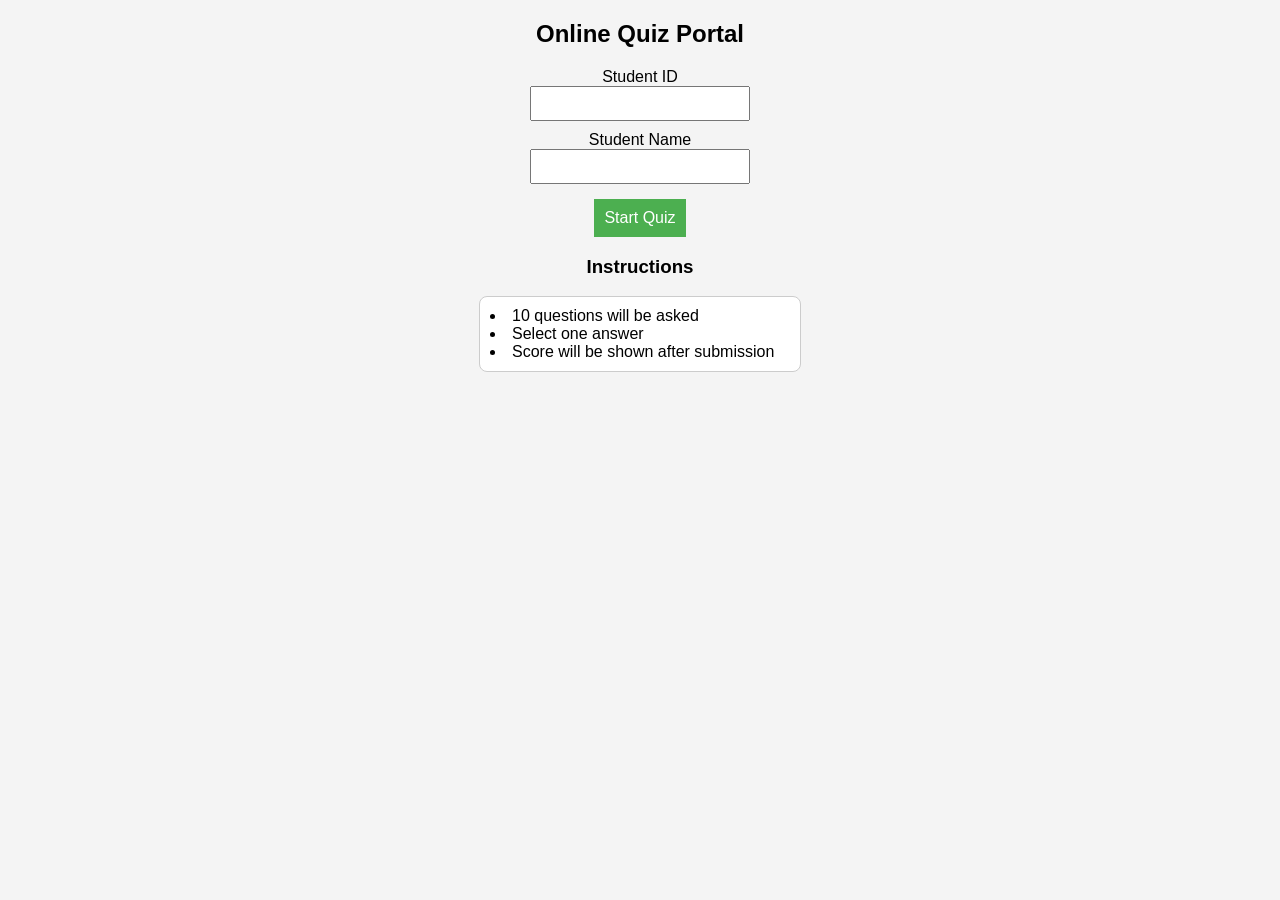
<file: index.html>
<!DOCTYPE html>
<html>
<head>
<title>Quiz Login</title>
<link rel="stylesheet" href="style.css">
</head>

<body>

<h2>Online Quiz Portal</h2>

<form onsubmit="saveUser()" action="quiz.html" autocomplete="off">

<div class="form-group">
<label>Student ID</label><br>
<input type="text" id="sid" required autocomplete="off">
</div>

<div class="form-group">
<label>Student Name</label><br>
<input type="text" id="sname" required autocomplete="off">
</div>

<button type="submit">Start Quiz</button>

</form>

<script>
function saveUser()
{
localStorage.setItem("sid", document.getElementById("sid").value)
localStorage.setItem("sname", document.getElementById("sname").value)
}
</script>

<h3>Instructions</h3>

<ul>
<li>10 questions will be asked</li>
<li>Select one answer</li>
<li>Score will be shown after submission</li>
</ul>

</body>
</html>
</file>
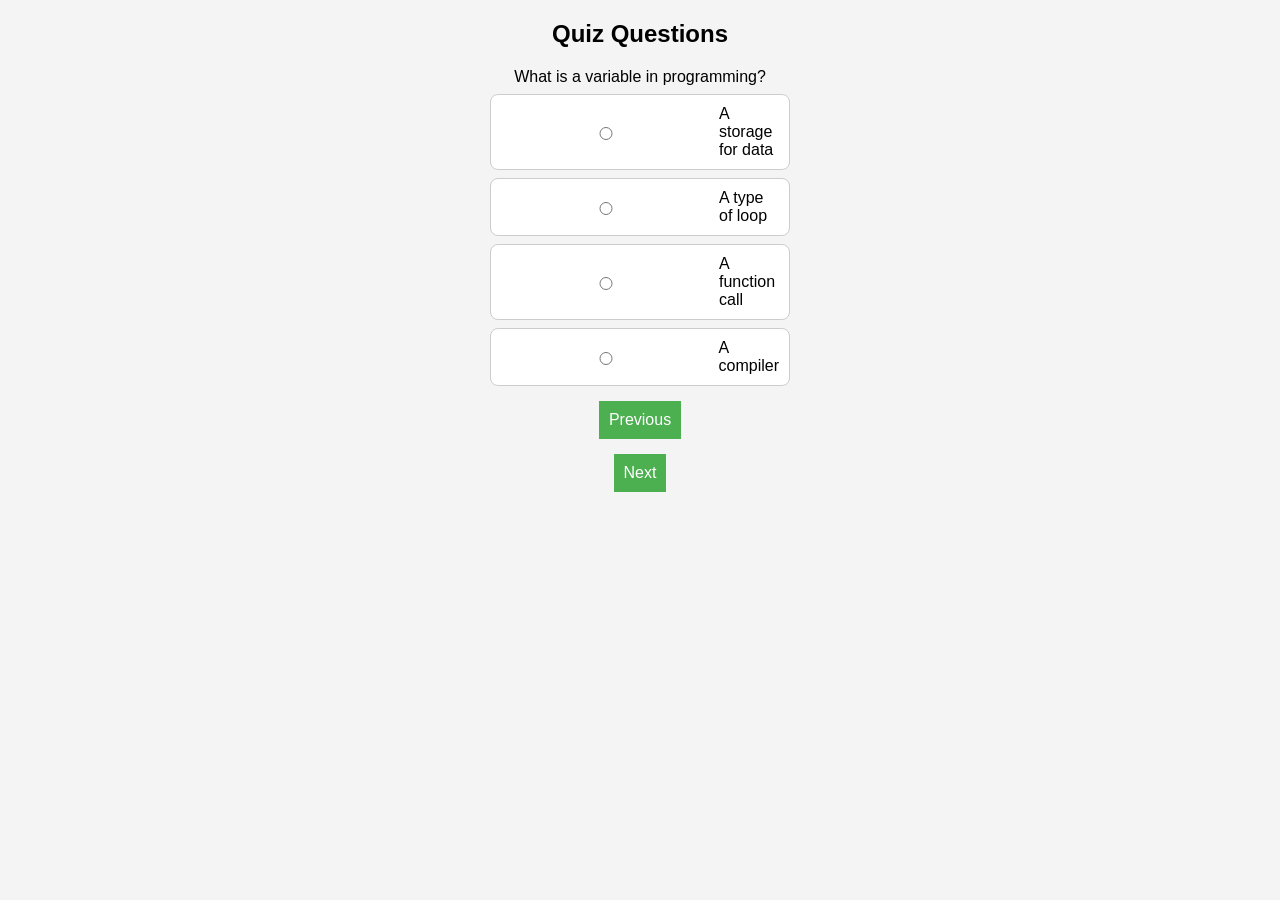
<file: quiz.html>
<!DOCTYPE html>
<html>
<head>
<title>Quiz</title>
<link rel="stylesheet" href="style.css">
<script src="script.js"></script>
</head>

<body onload="loadQuestion()">

<h2>Quiz Questions</h2>

<div id="question"></div>

<div class="options">
<label><input type="radio" name="option"> <span id="op1"></span></label>
<label><input type="radio" name="option"> <span id="op2"></span></label>
<label><input type="radio" name="option"> <span id="op3"></span></label>
<label><input type="radio" name="option"> <span id="op4"></span></label>
</div>

<button onclick="prevQuestion()">Previous</button>
<button onclick="nextQuestion()">Next</button>

</body>
</html>
</file>
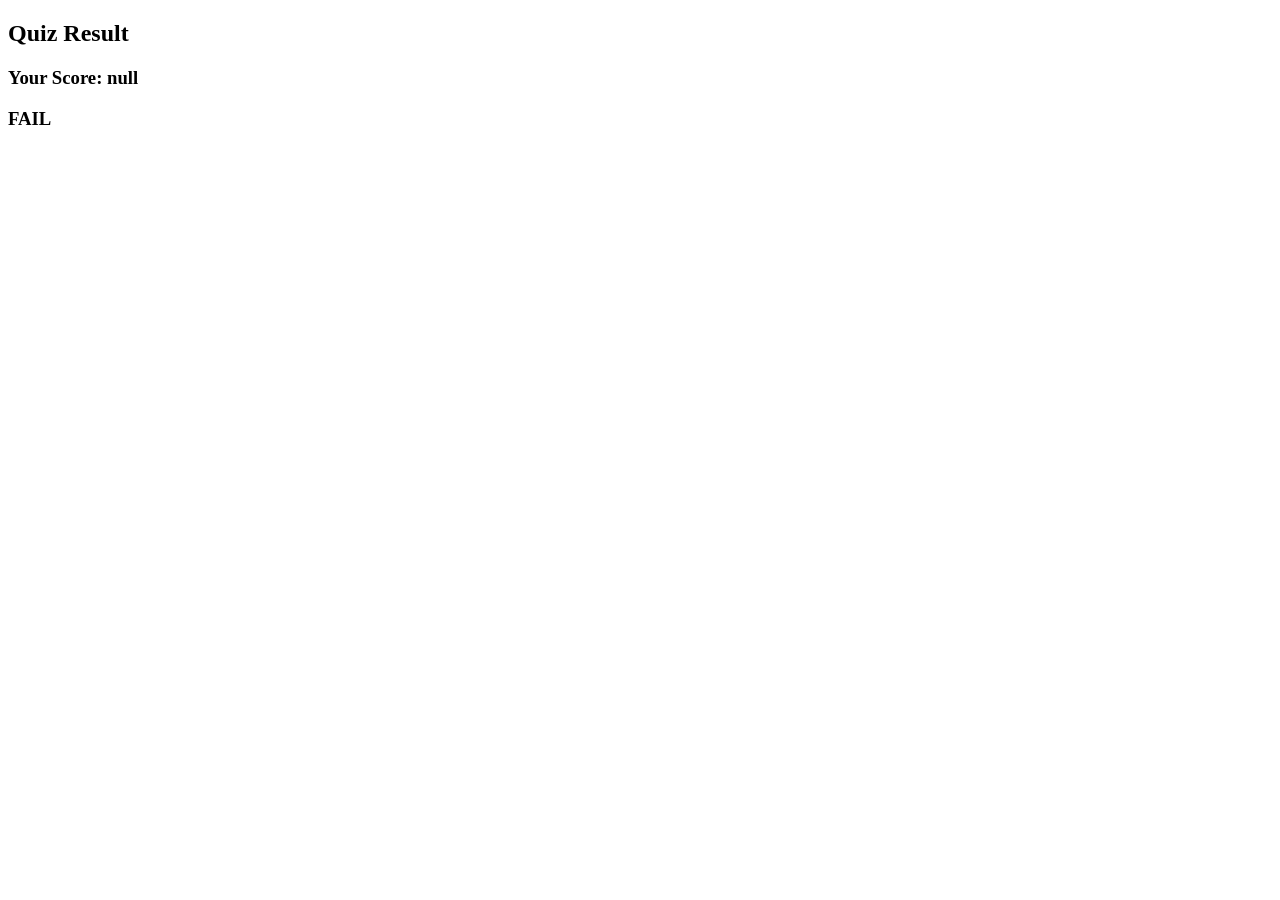
<file: result.html>
<!DOCTYPE html>
<html>
<head>
<title>Result</title>
</head>

<body>

<h2>Quiz Result</h2>

<h3 id="score"></h3>
<h3 id="status"></h3>

<script>

let score = localStorage.getItem("quizScore")
let id = localStorage.getItem("sid")
let name = localStorage.getItem("sname")

document.getElementById("score").innerHTML = "Your Score: " + score

let status

if(score >= 5)
status = "PASS"
else
status = "FAIL"

document.getElementById("status").innerHTML = status

// ✅ SEND ONLY ONCE
if(!sessionStorage.getItem("saved"))
{
    let data = id + " " + name + " " + score + " " + status

    fetch("http://localhost:8080/save?data=" + data)

    sessionStorage.setItem("saved", "true")
}

</script>

</body>
</html>
</file>
<file: style.css>
body
{
font-family: Arial;
text-align: center;
background-color: #f4f4f4;
}

button
{
padding: 10px;
font-size: 16px;
background-color: #4CAF50;
color: white;
border: none;
cursor: pointer;
}

.options
{
width: 300px;
margin: auto;
text-align: left;
}

.options label
{
display: flex;
align-items: center;
gap: 10px;
padding: 10px;
margin: 8px 0;
background-color: #ffffff;
border: 1px solid #ccc;
border-radius: 8px;
cursor: pointer;
}

.options label:hover
{
background-color: #e6f2ff;
}

.options span
{
flex: 1;
text-align: left;
}

.form-group
{
margin: 10px 0;
}

input
{
padding: 8px;
width: 200px;
}

button
{
display: block;
margin: 15px auto;
}

ul
{
list-style-position: inside;
text-align: left;
width: 300px;
margin: 10px auto;
padding: 10px;
background-color: #ffffff;
border-radius: 8px;
border: 1px solid #ccc;
}
</file>
